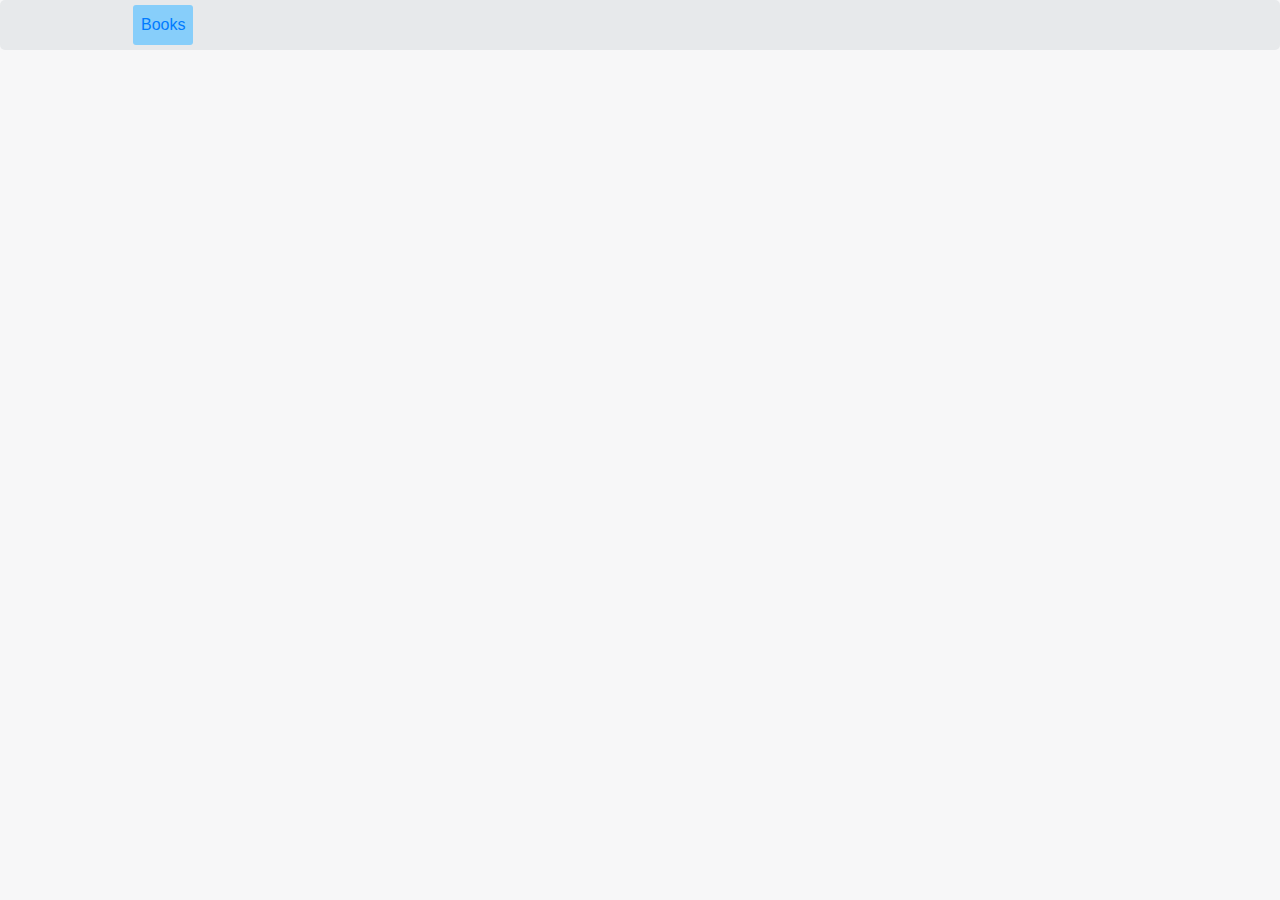
<file: server/src/main/webapp/index.html>
<!DOCTYPE html>
<html lang="en">
<head>
    <meta charset="UTF-8">
    <meta http-equiv="X-UA-Compatible" content="IE=edge">
    <meta name="viewport" content="width=device-width, initial-scale=1.0">
    <title>Book Reader</title>
    <link rel="stylesheet" href="https://stackpath.bootstrapcdn.com/bootstrap/4.3.1/css/bootstrap.min.css" integrity="sha384-ggOyR0iXCbMQv3Xipma34MD+dH/1fQ784/j6cY/iJTQUOhcWr7x9JvoRxT2MZw1T" crossorigin="anonymous">
    <link rel="stylesheet" href="css/style.css">
</head>
<body>
<div class="menu">
    <ul>
        <li><a href="/" class="left-menu" data-link>Books</a></li>
    </ul>
</div>
<div class="container">
    <div id="booklist" class="row">
    </div>
</div>

<!-- JavaScript -->
<script src="https://code.jquery.com/jquery-3.3.1.slim.min.js" integrity="sha384-q8i/X+965DzO0rT7abK41JStQIAqVgRVzpbzo5smXKp4YfRvH+8abtTE1Pi6jizo" crossorigin="anonymous"></script>
<script src="https://cdnjs.cloudflare.com/ajax/libs/popper.js/1.14.7/umd/popper.min.js" integrity="sha384-UO2eT0CpHqdSJQ6hJty5KVphtPhzWj9WO1clHTMGa3JDZwrnQq4sF86dIHNDz0W1" crossorigin="anonymous"></script>
<script src="https://stackpath.bootstrapcdn.com/bootstrap/4.3.1/js/bootstrap.min.js" integrity="sha384-JjSmVgyd0p3pXB1rRibZUAYoIIy6OrQ6VrjIEaFf/nJGzIxFDsf4x0xIM+B07jRM" crossorigin="anonymous"></script>
<script type="text/javascript" src="https://cdnjs.cloudflare.com/ajax/libs/jquery/3.5.1/jquery.min.js"></script>
<script src="JavaScript/app.js"></script>
</body>
</html>
</file>
<file: server/src/main/webapp/css/style.css>
body{
    font-family:'Gill Sans', 'Gill Sans MT', Calibri, 'Trebuchet MS', sans-serif;
    background: rgba(227,229,232,.3);
}
.container{
    margin:7% 5% 5% 5%;
    padding: 0 5%;
    max-width: 90%;
    text-align: center;
    word-wrap: break-word;
    display: flex;
    flex-direction: column;
}
.book-cover {
    width: 200px;
    height: 300px;
}

/* Header Bar - Start */
.menu ul {
    margin: auto;
    list-style-type: none;
    padding: 0 10%;
    background: #E7E9EB;
    border-radius: 5px;
    position: fixed;
    top: 0;
    width: 100%;
    max-width: 100%;
}

.left-menu {
    float: left;
}

.right-menu {
    float: right;
}

li a {
    display: block;
    padding: 8px;
    background: lightskyblue;
    margin: 5px;
    border-radius: 3px;
}

button.btn{
    margin: 5px;
}
/* Header Bar - End */

.book-detail {
    text-align: center;
}

.chapter-title {
    text-align: left;
    margin: 0px 120px;
    border: 1px solid;
    padding: 0px 30px
}

.table-of-content {
    border-bottom: 1px solid;
}

.chapter-content {
    text-align: left;
}

.highlight {
    background-color: yellow;
}
</file>
